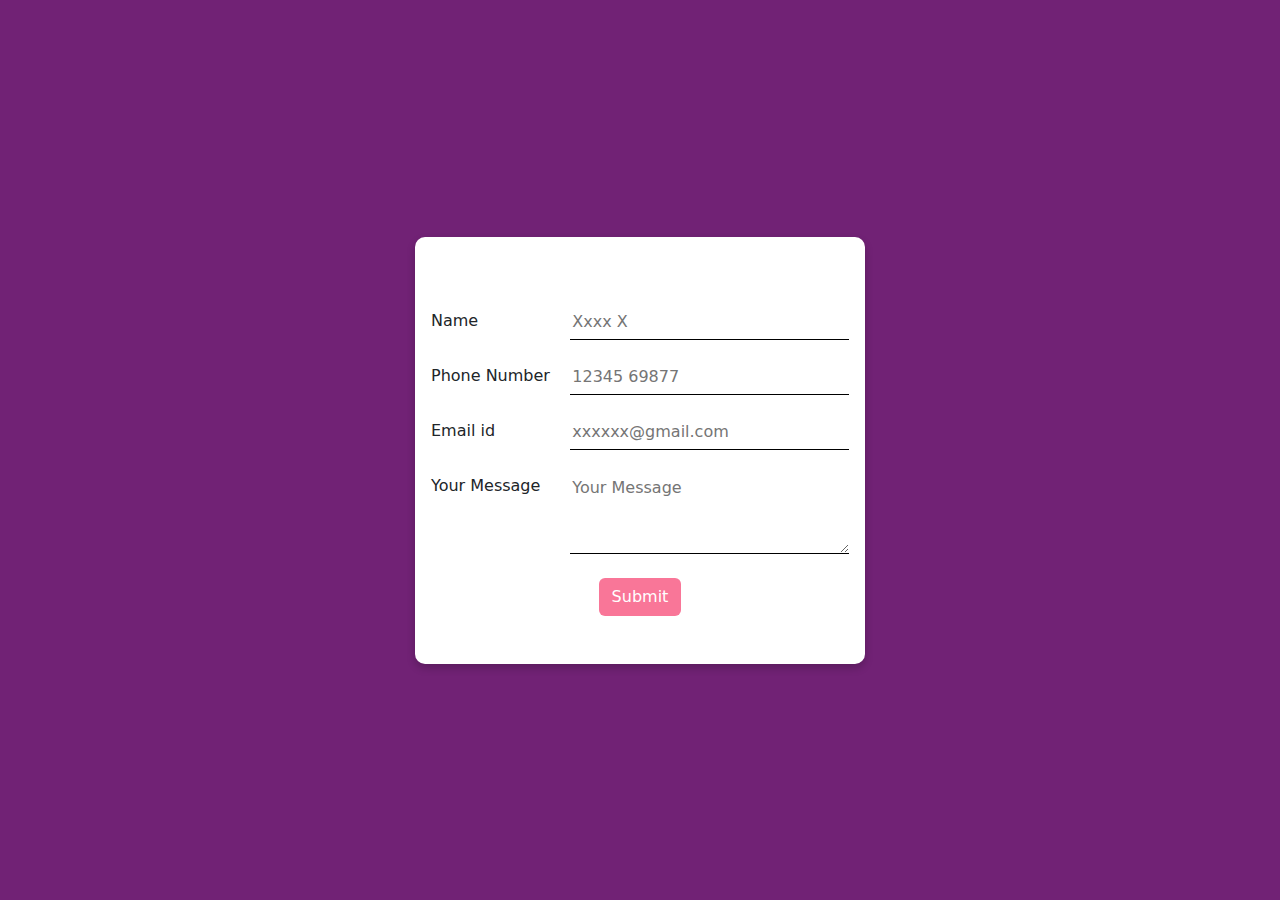
<file: Form/index.html>
<!DOCTYPE html>
<html lang="en">
<head>
    <meta charset="UTF-8">
    <meta name="viewport" content="width=device-width, initial-scale=1.0">
    <title>Form</title>
    <link rel="stylesheet" href="https://cdn.jsdelivr.net/npm/bootstrap-icons@1.11.3/font/bootstrap-icons.min.css">
    <link rel="stylesheet" href="Asserts/bootstrap.css">
    <link rel="stylesheet" href="styles.css">
</head>
<body>
    <div class="bg-white content py-5 px-3">
        <form >

            <div class="mt-4 j-bt">
                <label for="name" class="">Name</label>
                <input type="text" placeholder="Xxxx X" class="" id="name">
                <span id="name-error"></span>
            </div>
                
            
            <div class="mt-4 j-bt">
                <label for="Phno" class="">Phone Number</label>
                <input type="text" placeholder="12345 69877" class="" id="Phno">
                <span id="num-error"></span>
            </div>
            <div class="mt-4 j-bt">
                <label for="Email" class="">Email id</label>
                <input type="email" placeholder="xxxxxx@gmail.com" class="" id="Email">
                <span id="mail-error"></span>
            </div>

            <div class="mt-4 j-bt">
                <label for="Message" class="">Your Message</label>
                <textarea placeholder="Your Message" id="Message" class="" rows="3"></textarea>
                <span id="Textarea-error"></span>
            </div>
            <div class="mt-4 j-ct wt">
                <button type="button" class="btn">Submit</button>
            </div>
            <span id="submit-error"></span>
        </form>
    </div>
    
    <script src="action.js"></script>
    <script src="Asserts/action1.js"></script>
</body>
</html>
</file>
<file: Form/styles.css>
body{
    background-color:  #712275 ;   
    display: grid;
    place-items: center;
    height: 100vh;
}
label{
    width: 35%;
}
input,textarea{
    padding-bottom: 5px;
    width: 70%;
}
form div{
    position: relative;
    
}
form div span{
    position: absolute;
    bottom:8px;
    right: 10px;
    
}
textarea, input:focus{
    outline: none;
}
#name{
    text-transform: capitalize;
}
.content{
    width: 450px;
    margin: auto;    
    border-radius: 10px;
   
    box-shadow: 0 4px 8px 0 rgba(0, 0, 0, 0.2);
}
#submit-error{
    color: red;
}

input,textarea{
    border: 0;
    border-bottom: 1px solid black;
}
.j-bt{
    display: flex;
    justify-content: space-between;
}
.wt{
    width: 100%;
}
.j-ct{
    display: flex;
    justify-content: center;
}
.btn{
    background-color: #F97698;
    color: white;
}
.btn:hover{
    background-color:#aa6f73;
    color: white;
}
input::-webkit-outer-spin-button,
input::-webkit-inner-spin-button {
  -webkit-appearance: none;
  margin: 0;
}
@keyframes horizontal-shaking {
    0% { transform: translateX(0) }
    25% { transform: translateX(3px) }
    50% { transform: translateX(-3px) }
    75% { transform: translateX(3px) }
    100% { transform: translateX(0) }
   }
.invalid{
    animation: horizontal-shaking 0.4s ease-in-out 0s 2;
}
</file>
